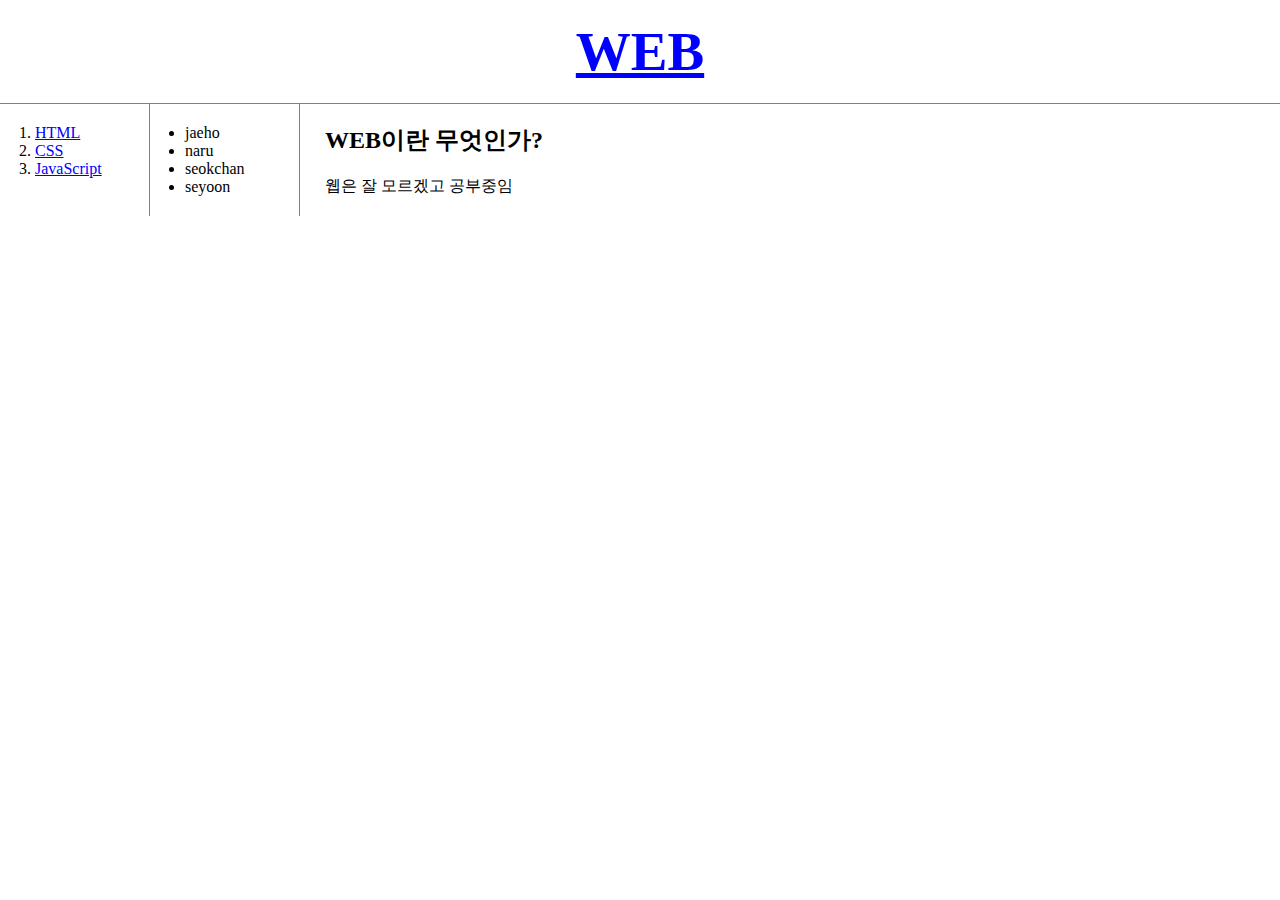
<file: index.html>
<!doctype html>
<html>
<head>
<title>WEB1 - html</title>
<meta charset="utf-8">
<!-- Global site tag (gtag.js) - Google Analytics -->
<script async src="https://www.googletagmanager.com/gtag/js?id=UA-137608606-1"></script>
<script>
  window.dataLayer = window.dataLayer || [];
  function gtag(){dataLayer.push(arguments);}
  gtag('js', new Date());

  gtag('config', 'UA-137608606-1');
</script>

  <link rel="stylesheet" href="style.css">

</head>
<body>

  <H1><a href="index.html">WEB</a></H1>
  <div id="grid">
    <ol>
      <li><a href="1.html">HTML</a></li>
      <li><a href="2.html">CSS</a></li>
      <li><a href="3.html">JavaScript</a></li>
    </ol>
    <ul>
      <li>jaeho</li>
      <li>naru</li>
      <li>seokchan</li>
      <li>seyoon</li>
    </ul>
    <div id="article">
    <H2>WEB이란 무엇인가?</H2>
    <p>웹은 잘 모르겠고 공부중임</p>
    </div>
  </div>
</body>
</html>
</file>
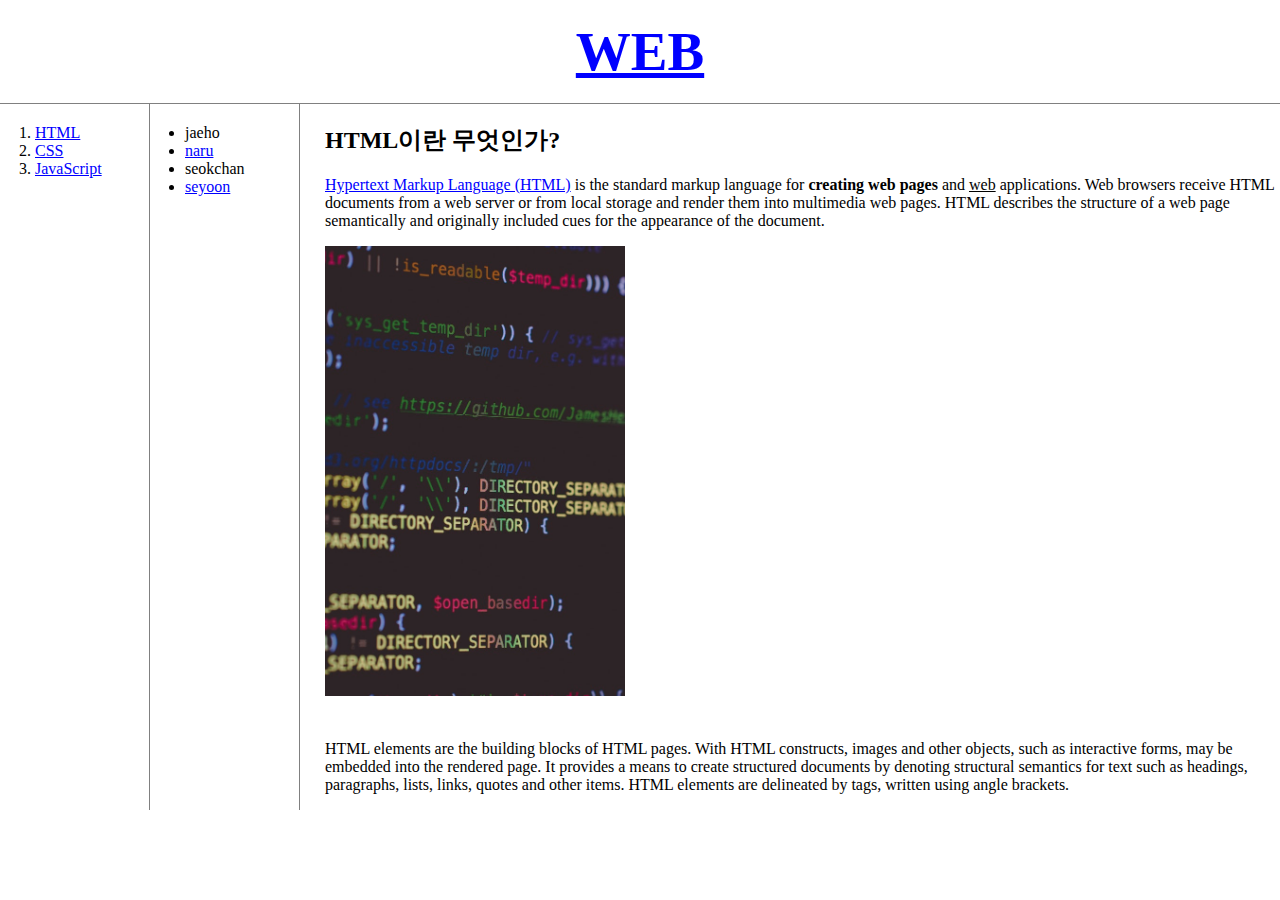
<file: 1.html>
<!doctype html>
<html>
  <head>
    <title>WEB1 - html</title>
    <meta charset="utf-8">
    <!-- Global site tag (gtag.js) - Google Analytics -->
    <script async src="https://www.googletagmanager.com/gtag/js?id=UA-137608606-1"></script>
    <script>
  window.dataLayer = window.dataLayer || [];
  function gtag(){dataLayer.push(arguments);}
  gtag('js', new Date());

  gtag('config', 'UA-137608606-1');
    </script>

    <link rel="stylesheet" href="style.css">

</head>
<body>

  <H1><a href="index.html">WEB</a></H1>

 <div id="grid">
   <ol>
     <li><a href="1.html">HTML</a></li>
     <li><a href="2.html">CSS</a></li>
     <li><a href="3.html">JavaScript</a></li>
   </ol>
   <ul>
     <li>jaeho</li>
     <li><a href="https://www.instagram.com/inaru6v6/?hl=ko">naru</a></li>
     <li>seokchan</li>
     <li><a href="https://www.instagram.com/inaru6v6/?hl=ko">seyoon</a></li>
   </ul>
   <div id="article">
     <H2>HTML이란 무엇인가?</H2>
   <p><a href="https://www.w3.org/TR/html5"
  target="_blank" title="html5 specification"> Hypertext Markup Language (HTML)</a> is the standard markup language for <strong>creating web pages</strong> and <u>web</u> applications.
  Web browsers receive HTML documents from a web server or from local storage and render them into multimedia web pages.
  HTML describes the structure of a web page semantically and originally included cues for the appearance of the document.</p>
  <img src="coding.jpg" width="300">
  <p style="margin-top:40px;">HTML elements are the building blocks of HTML pages. With HTML constructs, images and other objects, such as interactive forms,
  may be embedded into the rendered page. It provides a means to create structured documents by denoting structural semantics for text such as headings, paragraphs,
  lists, links, quotes and other items. HTML elements are delineated by tags, written using angle brackets.</p>
   </div>
 </div>
</body>
</html>
</file>
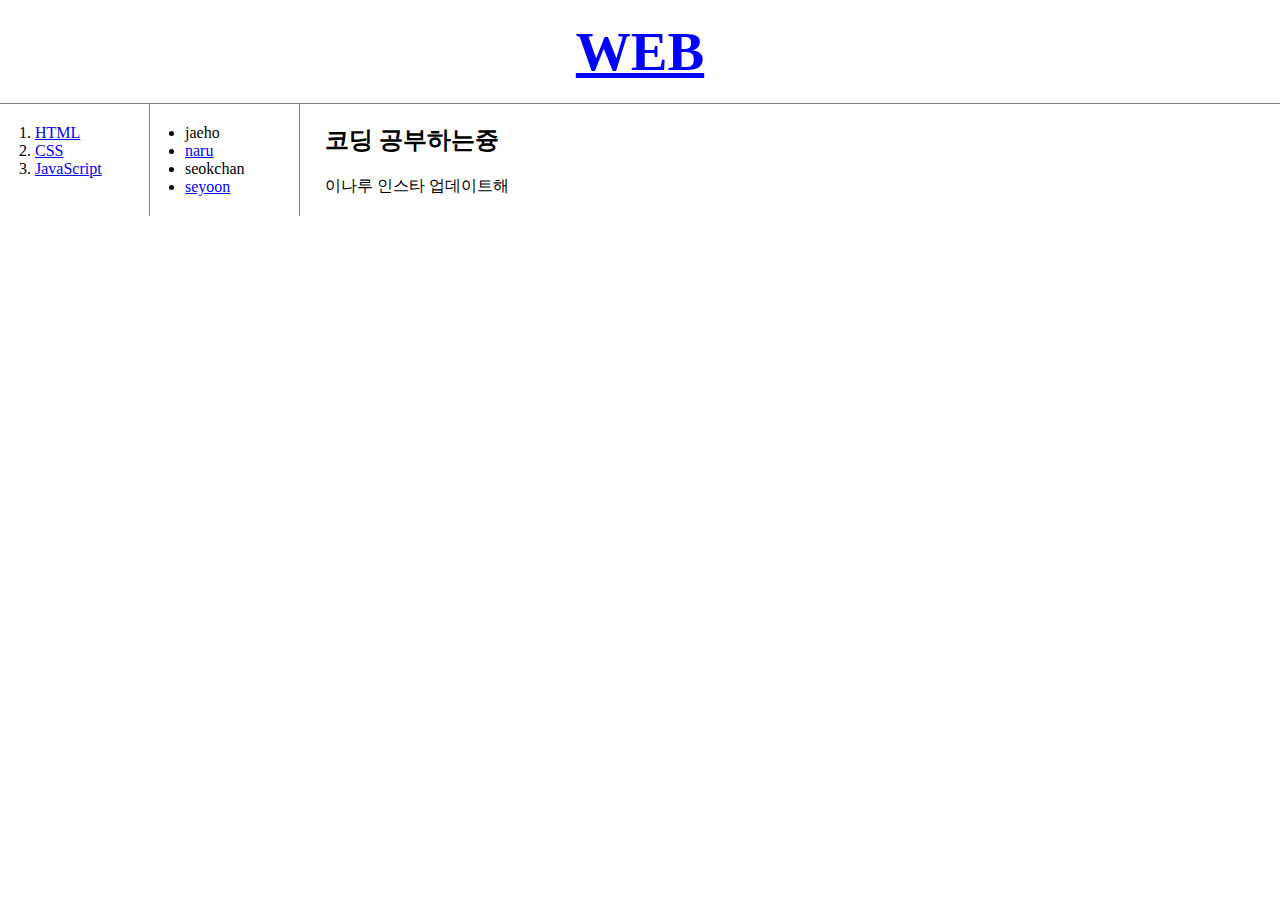
<file: 2.html>
<!doctype html>
<html>
<head>
<title>WEB1 - html</title>
  <meta charset="utf-8">
  <!-- Global site tag (gtag.js) - Google Analytics -->
  <script async src="https://www.googletagmanager.com/gtag/js?id=UA-137608606-1"></script>
  <script>
  window.dataLayer = window.dataLayer || [];
  function gtag(){dataLayer.push(arguments);}
  gtag('js', new Date());

  gtag('config', 'UA-137608606-1');
  </script>

  <link rel="stylesheet" href="style.css">

</head>
<body>

  <H1><a href="index.html">WEB</a></H1>
<div id="grid">

 <ol>
  <li><a href="1.html">HTML</a></li>
  <li><a href="2.html">CSS</a></li>
  <li><a href="3.html">JavaScript</a></li>
 </ol>

 <ul>
   <li>jaeho</li>
   <li><a href="https://www.instagram.com/inaru6v6/?hl=ko">naru</a></li>
   <li>seokchan</li>
   <li><a href="https://www.instagram.com/inaru6v6/?hl=ko">seyoon</a></li>
 </ul>


 <div id="article">
 <H2>코딩 공부하는즁</H2>
  <p>이나루 인스타 업데이트해</p>
 </div>

</div>

</body>
</html>
</file>
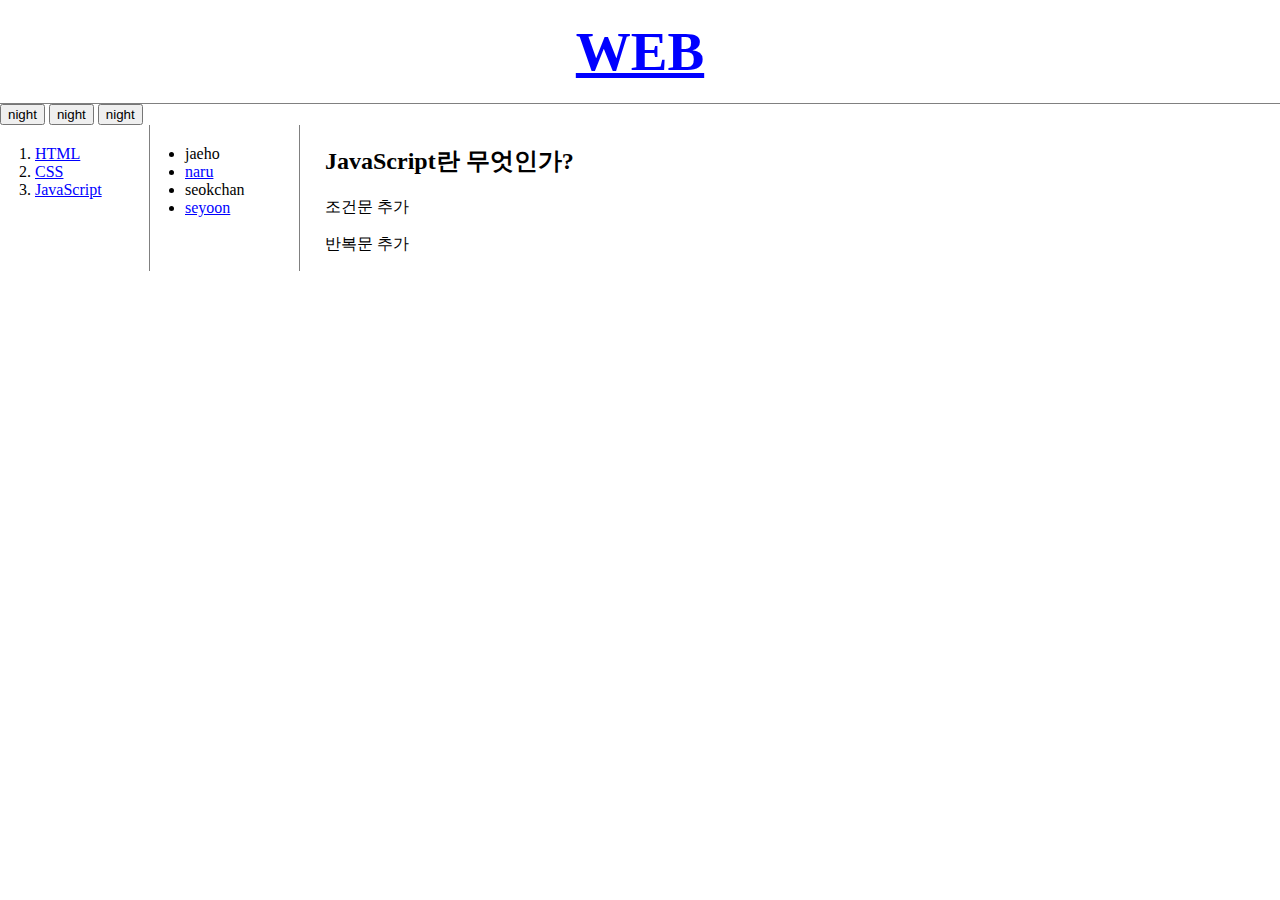
<file: 3.html>
<!doctype html>
<html>
<head>
  <title>WEB1 - html</title>
  <meta charset="utf-8">
  <!-- Global site tag (gtag.js) - Google Analytics -->
  <script async src="https://www.googletagmanager.com/gtag/js?id=UA-137608606-1"></script>
  <script>
  window.dataLayer = window.dataLayer || [];
  function gtag(){dataLayer.push(arguments);}
  gtag('js', new Date());

  gtag('config', 'UA-137608606-1');
  </script>

  <link rel="stylesheet" href="style.css">

  <script>
  function NightDayhandler(self){
  var target = document.querySelector('body');
  if(self.value === 'night'){
    target.style.backgroundColor = 'black';
    target.style.color = 'white';
    self.value = 'day';

    var alist = document.querySelectorAll('a');
    var i = 0;
    while(i < alist.length) {
      alist[i].style.color = 'powderblue';
      i = i + 1;
    }

  } else {
    target.style.backgroundColor = 'white';
    target.style.color = 'black';
    self.value = 'night';

    var alist = document.querySelectorAll('a');
    var i = 0;
    while(i < alist.length) {
      alist[i].style.color = 'blue';
      i = i + 1;
    }
  }
}
  </script>

</head>

<body>
  <H1><a href="index.html">WEB</a></H1>

  <input type="button" value="night" onclick="
  NightDayhandler(this);
  ">

  <input type="button" value="night" onclick="
  NightDayhandler(this);
  ">

  <input type="button" value="night" onclick="
  NightDayhandler(this);
  ">

<div id="grid">
  <ol>
    <li><a href="1.html">HTML</a></li>
    <li><a href="2.html">CSS</a></li>
    <li><a href="3.html">JavaScript</a></li>
  </ol>
  <ul>
    <li>jaeho</li>
    <li><a href="https://www.instagram.com/inaru6v6/?hl=ko">naru</a></li>
    <li>seokchan</li>
    <li><a href="https://www.instagram.com/inaru6v6/?hl=ko">seyoon</a></li>
  </ul>
  <div id="article">
    <H2>JavaScript란 무엇인가?</H2>
    <p>조건문 추가</p>
        <p>반복문 추가</p>



  </div>
</div>

</body>
</html>
</file>
<file: style.css>
body{
  margin:0;
}

a {
  color:blue;
  }


h1 {
   font-size:55px;
   text-align:center;
   border-bottom:1px solid gray;
   margin:0;
   padding:20px;
  }



#grid{
  display: grid;
  grid-template-columns: 150px 150px 1fr;
}

#grid ol{
  border-right:1px solid gray;
  margin:0;
  padding:20px;
  padding-left:35px;

}

#grid ul{
  border-right:1px solid gray;
  margin:0;
  padding:20px;
  padding-left:35px;

}

#grid #article{
  padding-left:25px;
}

@media(max-width:500px) {
  #grid{
    display:block;
  }
  #grid ol{
    border-right:none;
  }
  #grid ul{
    border-right:none;
  }
  h1 {
border-bottom:none;
  }
}
</file>
